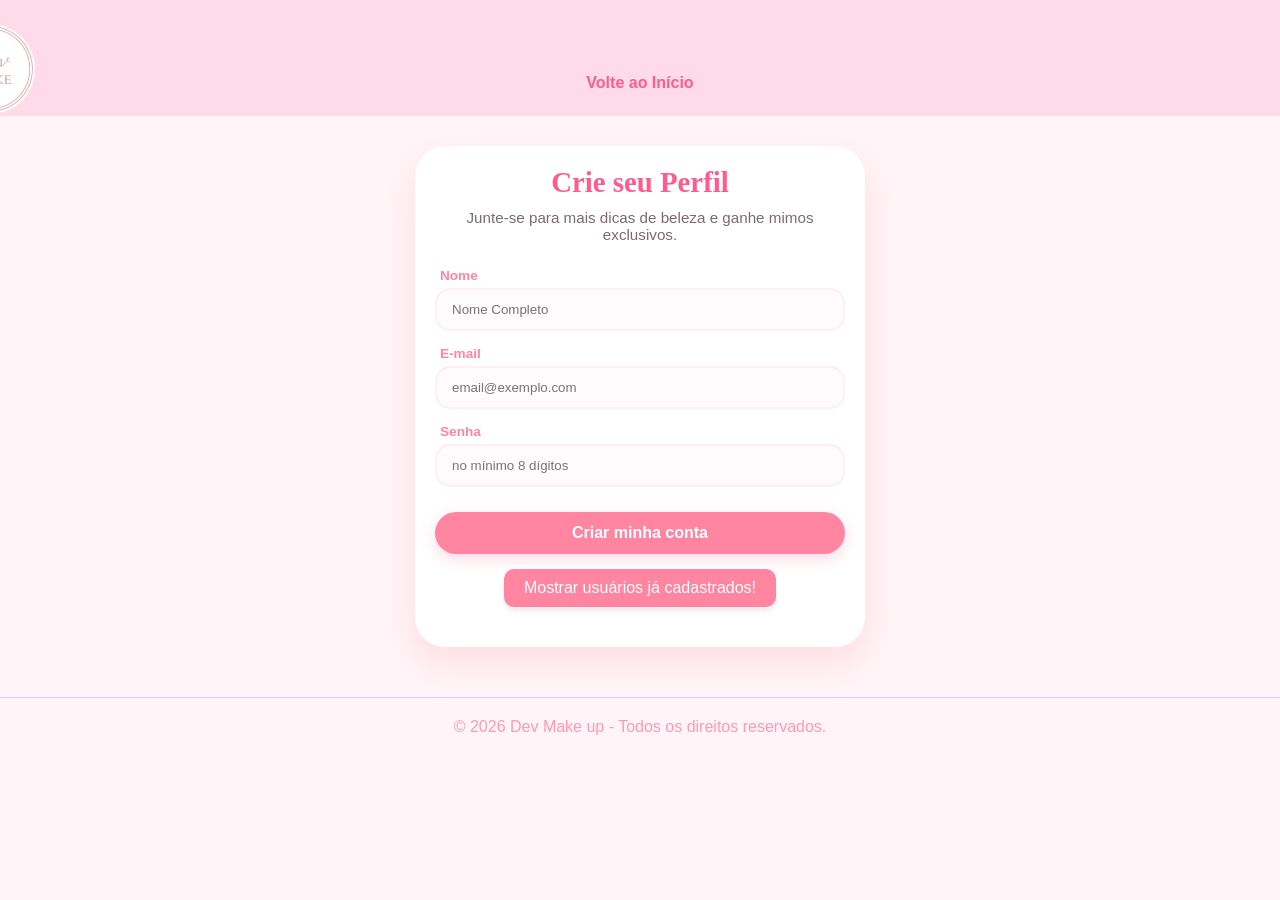
<file: Pages/Index02.html>
<!DOCTYPE html>
<html lang="PT-BR">
<head>
    <meta charset="UTF-8">
    <meta name="viewport" content="width=device-width, initial-scale=1.0">
    <link rel="stylesheet" href="../Style/style02.css">

    <title>Crie sua Conta</title>
    <link rel="icon" type="image aba" href="../Imagens/Logo Aba.png">
</head>
<body>
   <header>
    <div class="logo-container">
        <img src="../Imagens/Logo.png" alt="Logo Dev Make" class="logo">
    </div>


        <nav class="menu-principal">
    <ul>
        <li><a href="Index.html">Volte ao Início</a></li>
    </ul>
</nav>
    </header>

<section class="registro-container">
    <div class="perfil-card">
        <h4>Crie seu Perfil</h4>
        <p>Junte-se para mais dicas de beleza e ganhe mimos exclusivos.</p>
        
        <form class="perfil-form">
            <div class="input-group">
                <label>Nome</label>
                <input type="text" placeholder="Nome Completo">
            </div>

            <div class="input-group">
                <label>E-mail</label>
                <input type="email" placeholder="email@exemplo.com">
            </div>

            <div class="input-group">
                <label>Senha</label>
                <input type="password" placeholder="no mínimo 8 dígitos">
            </div>

            <button type="submit" class="btn-registro">Criar minha conta</button>
        </form>
    </div>
</section>

 <footer>
    <div class="footer-bottom">
        <p>&copy; 2026 Dev Make up - Todos os direitos reservados.</p>
    </div>
</footer>

</body>
</html>

<script src="../Scripts/script.js"></script>
</file>
<file: Style/style02.css>
* {
    margin: 0;
    padding: 0;
    box-sizing: border-box;
    font-family: 'Segoe UI', Tahoma, Geneva, Verdana, sans-serif;
}

body {
    background-color: #fff5f8;
    color: #5d4a4e; 
    display: flex;
    flex-direction: column;
    min-height: 100vh;
}

header {
    display: flex;
    flex-direction: column;
    align-items: center;
    background-color: #ffdae9;
    padding: 1.5rem;
}

.logo-container {
    margin-right: 1300px;
    margin-bottom: 10px;
    display: flex;
    justify-content: left;
}

.logo {
    max-height: 90px; 
    width:max-conte;    
    border-radius: 500%; 
}

.menu-principal {
    margin-top: -50px;
    width: 100%;
}

.menu-principal ul {
    list-style: none;        
    display: flex;           
    justify-content:center;  
    gap: 60px;              
    padding: 0;
}


.menu-principal a {
    text-decoration: none;  
    color:#ff5c8d;       
    font-weight: 600;
    font-size: 1rem;
    transition: color 0.3s ease;
    position: relative;
}

.menu-principal a:hover {
    color: #ff69a3b9;       
}

.menu-principal a::after {
    content: '';
    width: 0;
    height: 2px;
    background: #ff85a1;
    position: absolute;
    bottom: -5px;
    left: 0;
    transition: width 0.3s;
}

.menu-principal a:hover::after {
    width: 100%;
}

.registro-container {
    display: flex;
    justify-content: center;
    align-items: center;
    padding: 30px 10px;
    background-color: #fff5f8; 
}

.perfil-card {
    background: white;
    padding: 20px;
    border-radius: 30px;
    box-shadow: 0 15px 35px rgba(255, 182, 193, 0.4);
    width: 100%;
    max-width: 450px;
    text-align: center;
}

.perfil-card h4 {
    color: #ff5c8d;
    font-size: 1.8rem;
    margin-bottom: 10px;
    font-family: 'Georgia', serif;
}

.perfil-card p {
    color: #7d6a6e;
    margin-bottom: 25px;
    font-size: 0.95rem;
}

.input-group {
    text-align: left;
    margin-bottom: 15px;
}

.input-group label {
    display: block;
    font-size: 0.85rem;
    color: #ff85a1;
    font-weight: bold;
    margin-bottom: 5px;
    margin-left: 5px;
}

.perfil-form input {
    width: 100%;
    padding: 12px 15px;
    border: 2px solid #ffeef4;
    border-radius: 15px;
    outline: none;
    transition: 0.3s;
    background-color: #fffafb;
}

.perfil-form input:focus {
    border-color: #ff85a1;
    background-color: #fff;
}

.btn-registro {
    width: 100%;
    background-color: #ff85a1;
    color: white;
    border: none;
    padding: 12px;
    border-radius: 25px;
    font-size: 1rem;
    font-weight: bold;
    cursor: pointer;
    transition: 0.3s;
    margin-top: 10px;
    box-shadow: 0 5px 15px rgba(255, 133, 161, 0.3);
}

.btn-registro:hover {
    background-color: #ff5c8d;
    transform: translateY(-2px);
}

.login-prompt {
    margin-top: 10px;
    font-size: 0.85rem !important;
}

.login-prompt a {
    color: #ff5c8d;
    text-decoration: none;
    font-weight: bold;
}

.footer-bottom {
  
    color: #ff85a1;
    text-align: center;
    margin-bottom: 10px;
    margin-top: 20px;
    padding-top: 20px;
    border-top: 1px solid rgba(252, 176, 225, 0.901);
    font-size: 1rem;
    opacity: 0.8;
}

.btn-usuarios {
  background-color: #ff85a1; 
  color: white;
  padding: 10px 20px;
  border: none;
  border-radius: 10px;
  font-size: 16px;
  font-weight: 500;
  cursor: pointer;
  transition: background-color 0.3s ease, transform 0.1s ease;
  box-shadow: 0 4px 6px -1px rgba(0, 0, 0, 0.1);
}

.btn-usuarios:hover {
  background-color: #ff5c8d;
  box-shadow: 0 10px 15px -3px rgba(0, 0, 0, 0.1);
}

.btn-usuarios:active {
  transform: scale(0.98);
}

.lista-usuarios {
    margin-top: 20px;
    display: flex;
    flex-direction: column;
    gap: 15px;
    max-width: 600px;
}

.lista-usuarios > div {
    background: #fff;
    padding: 15px;
    border-radius: 8px;
    box-shadow: 0 2px 5px rgba(0,0,0,0.05);
    border: 1px solid #ffe4e9; 
    transition: transform 0.2s;
}

.lista-usuarios > div:hover {
    transform: translateY(-2px);
}

.lista-usuarios strong {
    color: #ff5c8d;
    font-size: 1.1rem;
}

.editar, .deletar {
    margin-left: 5px;
    padding: 5px 12px;
    border: none;
    border-radius: 10px;
    cursor: pointer;
    font-size: 0.70rem;
    font-weight: bold;
    transition: opacity 0.2s;
}

.editar {
    background-color: #4CAF50; 
    color: white;
}

.deletar {
    background-color: #ff4d4d; 
    color: white;
}

.editar:hover, .deletar:hover {
    opacity: 0.8;
}

.lista-usuarios hr {
    border: 0;
    border-top: 1px solid #eee;
    margin-top: 10px;
    display: none; 
}
</file>
